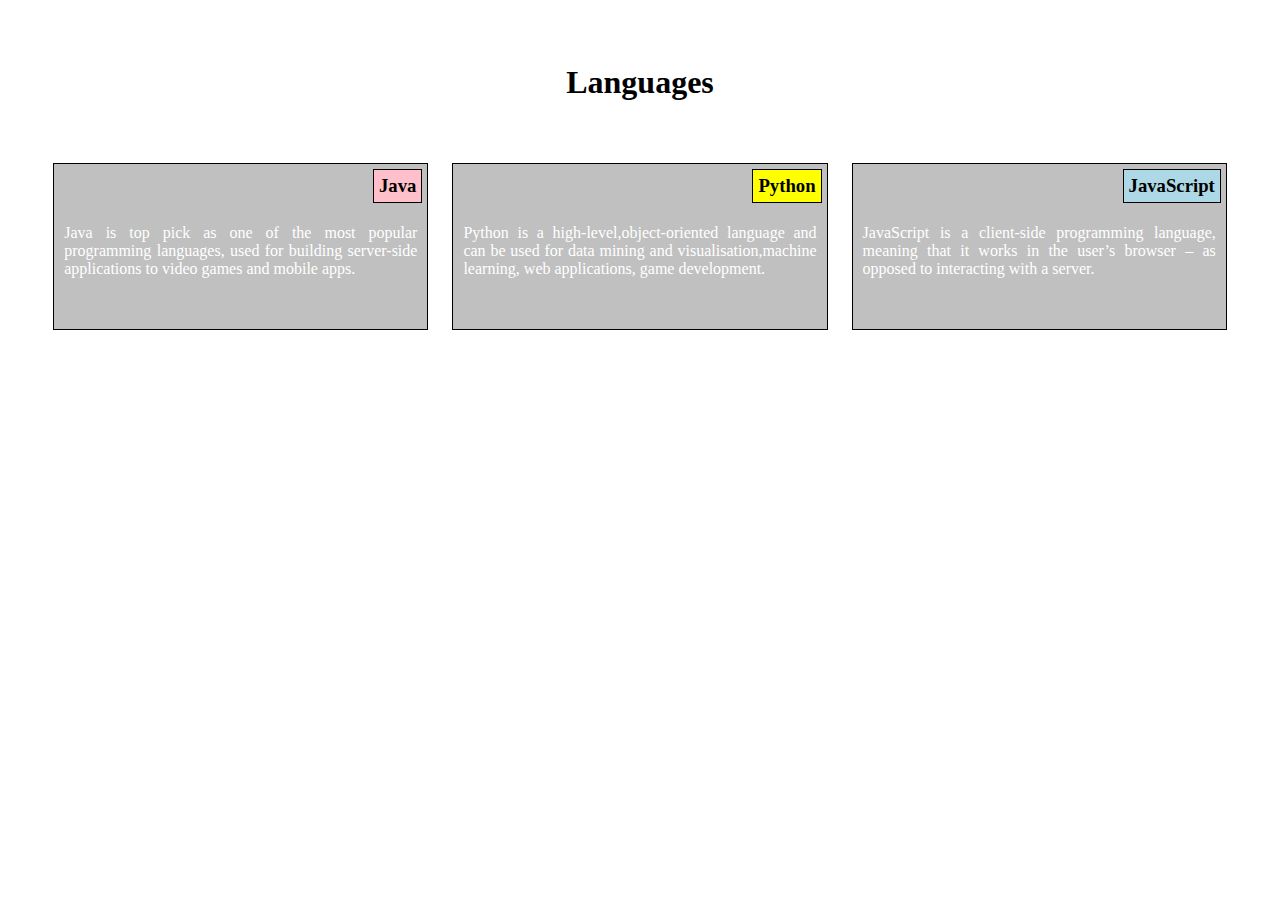
<file: module2/index.html>
<!DOCTYPE html>
<html>
<head>
	<meta charset="utf-8">
	<link rel="stylesheet" type="text/css" href="style.css">
	<meta name="viewport" content="width=device-width, initial-scale=1.0">
	<title>Module 2</title>
</head>
<body>
	<section class="container">
		<h1>Languages</h1>
		<div class="row">
			<div class="box col-lg col-md-6">
				<h3 class="head h-1">Java</h3>
				<p>Java is top pick as one of the most popular programming languages,
					used for building server-side applications to video games and mobile apps.</p>
			</div>
			<div class="box col-lg col-md-6">
				<h3 class="head h-2">Python</h3>
				<p>Python is a high-level,object-oriented language and can be used for data mining 
					and visualisation,machine learning, web applications, game development.</p>
			</div>
			<div class="box col-lg col-md-12">
				<h3 class="head h-3">JavaScript</h3>
				<p>JavaScript is a client-side programming language,
					meaning that it works in the user’s browser – as opposed to interacting with a server.</p>
			</div>
		</div>
	</section>
</body>
</html>
</file>
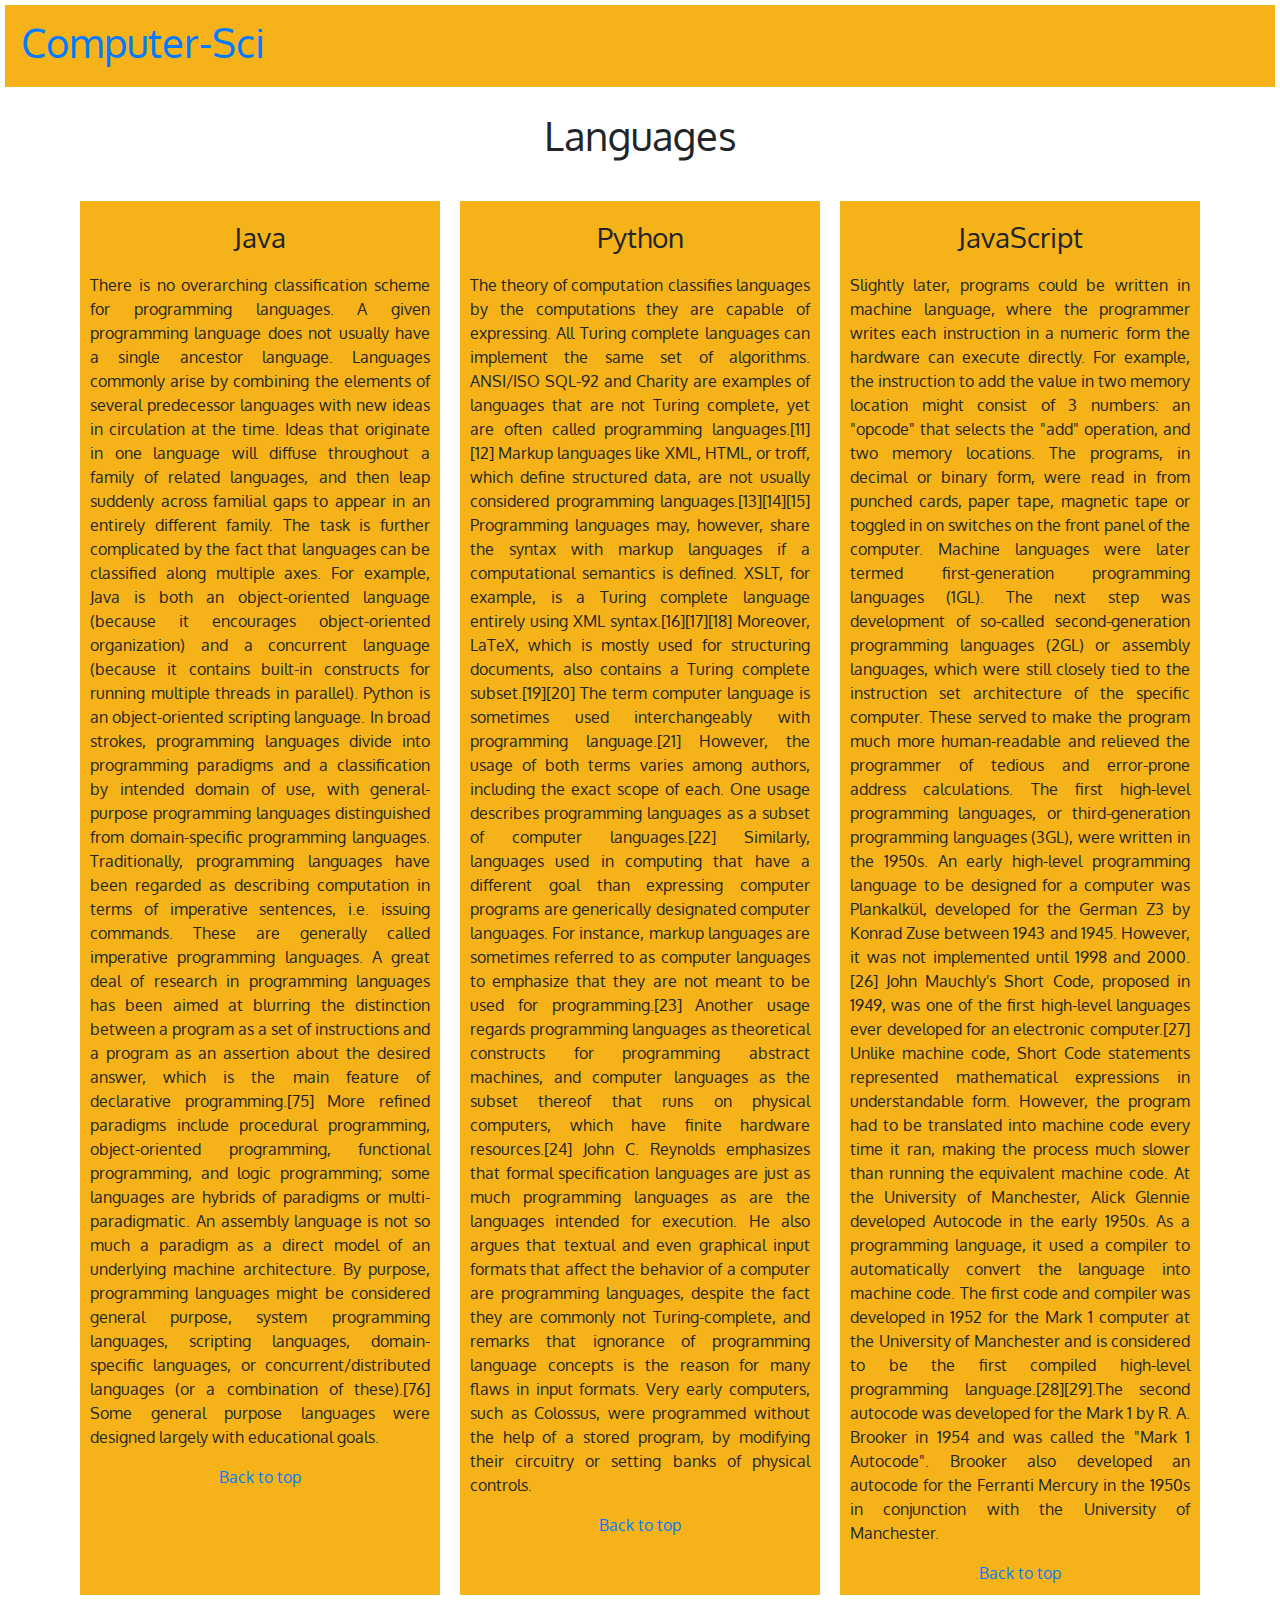
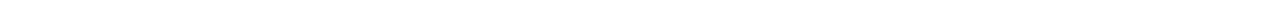
<file: module3/index.html>
<!DOCTYPE html>
<html>
<head>
	<meta charset="utf-8">
	<meta http-equiv="X-UA-Compatible" content="IE=edge">
	<meta name="viewport" content="width=device-width, initial-scale=1.0">
	<title>Module 3</title>
	<link rel="stylesheet" href="css/bootstrap.min.css">
    <link rel="stylesheet" href="css/style.css">
    <link href='https://fonts.googleapis.com/css?family=Oxygen:400,300,700' rel='stylesheet' type='text/css'>
    <link href='https://fonts.googleapis.com/css?family=Lora' rel='stylesheet' type='text/css'>
</head>
<body>
	<header>
		
		<nav class="navbar navbar-light" id="n1">
			<div class="navbar-header">
			  <div class="navbar-brand">
				  <a href="index.html"><h1>Computer-Sci</h1></a> </div>
			  
			</div>
		  
			  <button class="navbar-toggler d-block d-sm-none" type="button" data-toggle="collapse" data-target="#nt" aria-controls="nt" aria-expanded="false" aria-label="Toggle navigation">
				  <span class="navbar-toggler-icon"></span>
				</button>

			  <div class="collapse navbar-collapse" id="nt">
				  <ul class="navbar-nav">
					<li><a class="dropdown-item text-center" href="#java">Java</a></li>
					<li><a class="dropdown-item text-center" href="#python">Python</a></li>
					<li><a class="dropdown-item text-center" href="#js">JavaScript</a></li>
				  </ul>
		  	</div>
		</nav>
	</header>
		<section class="container text-center">
			<h1 class="p-4">Languages</h1>
			<div class="row">
				<div class="box col-md col-sm col-11.5" id="java">
					<h3 class="head">Java</h3>
					<p class="text-justify">There is no overarching classification scheme for programming languages. A given programming language does not usually have a single ancestor language. Languages commonly arise by combining the elements of several predecessor languages with new ideas in circulation at the time. Ideas that originate in one language will diffuse throughout a family of related languages, and then leap suddenly across familial gaps to appear in an entirely different family. The task is further complicated by the fact that languages can be classified along multiple axes. For example, Java is both an object-oriented language (because it encourages object-oriented organization) and a concurrent language (because it contains built-in constructs for running multiple threads in parallel). Python is an object-oriented scripting language. In broad strokes, programming languages divide into programming paradigms and a classification by intended domain of use, with general-purpose programming languages distinguished from domain-specific programming languages. Traditionally, programming languages have been regarded as describing computation in terms of imperative sentences, i.e. issuing commands. These are generally called imperative programming languages. A great deal of research in programming languages has been aimed at blurring the distinction between a program as a set of instructions and a program as an assertion about the desired answer, which is the main feature of declarative programming.[75] More refined paradigms include procedural programming, object-oriented programming, functional programming, and logic programming; some languages are hybrids of paradigms or multi-paradigmatic. An assembly language is not so much a paradigm as a direct model of an underlying machine architecture. By purpose, programming languages might be considered general purpose, system programming languages, scripting languages, domain-specific languages, or concurrent/distributed languages (or a combination of these).[76] Some general purpose languages were designed largely with educational goals.</p>
					<a href="#n1" class="back js-scroll-trigger">Back to top </a>
				</div>
				<div class="box col-md col-sm col-11.5" id="python">
					<h3 class="head">Python</h3>
					<p class="text-justify">The theory of computation classifies languages by the computations they are capable of expressing. All Turing complete languages can implement the same set of algorithms. ANSI/ISO SQL-92 and Charity are examples of languages that are not Turing complete, yet are often called programming languages.[11][12] Markup languages like XML, HTML, or troff, which define structured data, are not usually considered programming languages.[13][14][15] Programming languages may, however, share the syntax with markup languages if a computational semantics is defined. XSLT, for example, is a Turing complete language entirely using XML syntax.[16][17][18] Moreover, LaTeX, which is mostly used for structuring documents, also contains a Turing complete subset.[19][20] The term computer language is sometimes used interchangeably with programming language.[21] However, the usage of both terms varies among authors, including the exact scope of each. One usage describes programming languages as a subset of computer languages.[22] Similarly, languages used in computing that have a different goal than expressing computer programs are generically designated computer languages. For instance, markup languages are sometimes referred to as computer languages to emphasize that they are not meant to be used for programming.[23] Another usage regards programming languages as theoretical constructs for programming abstract machines, and computer languages as the subset thereof that runs on physical computers, which have finite hardware resources.[24] John C. Reynolds emphasizes that formal specification languages are just as much programming languages as are the languages intended for execution. He also argues that textual and even graphical input formats that affect the behavior of a computer are programming languages, despite the fact they are commonly not Turing-complete, and remarks that ignorance of programming language concepts is the reason for many flaws in input formats. Very early computers, such as Colossus, were programmed without the help of a stored program, by modifying their circuitry or setting banks of physical controls.</p>
					<a href="#n1" class="back js-scroll-trigger">Back to top </a>
				</div>
				<div class="box col-md col-sm-12 col-11.5" id="js">
					<h3 class="head">JavaScript</h3>
					<p class="text-justify">Slightly later, programs could be written in machine language, where the programmer writes each instruction in a numeric form the hardware can execute directly. For example, the instruction to add the value in two memory location might consist of 3 numbers: an "opcode" that selects the "add" operation, and two memory locations. The programs, in decimal or binary form, were read in from punched cards, paper tape, magnetic tape or toggled in on switches on the front panel of the computer. Machine languages were later termed first-generation programming languages (1GL). The next step was development of so-called second-generation programming languages (2GL) or assembly languages, which were still closely tied to the instruction set architecture of the specific computer. These served to make the program much more human-readable and relieved the programmer of tedious and error-prone address calculations. The first high-level programming languages, or third-generation programming languages (3GL), were written in the 1950s. An early high-level programming language to be designed for a computer was Plankalkül, developed for the German Z3 by Konrad Zuse between 1943 and 1945. However, it was not implemented until 1998 and 2000.[26] John Mauchly's Short Code, proposed in 1949, was one of the first high-level languages ever developed for an electronic computer.[27] Unlike machine code, Short Code statements represented mathematical expressions in understandable form. However, the program had to be translated into machine code every time it ran, making the process much slower than running the equivalent machine code. At the University of Manchester, Alick Glennie developed Autocode in the early 1950s. As a programming language, it used a compiler to automatically convert the language into machine code. The first code and compiler was developed in 1952 for the Mark 1 computer at the University of Manchester and is considered to be the first compiled high-level programming language.[28][29].The second autocode was developed for the Mark 1 by R. A. Brooker in 1954 and was called the "Mark 1 Autocode". Brooker also developed an autocode for the Ferranti Mercury in the 1950s in conjunction with the University of Manchester.</p>
					<a href="#n1" class="back js-scroll-trigger">Back to top </a>
				</div>
			</div>
		</section>

	</header>
	
	 <!-- jQuery (Bootstrap JS plugins depend on it) -->
	 <script src="js/jquery-3.5.1.min.js"></script>
	 <script src="js/bootstrap.min.js"></script>

</body>
</html>
</file>
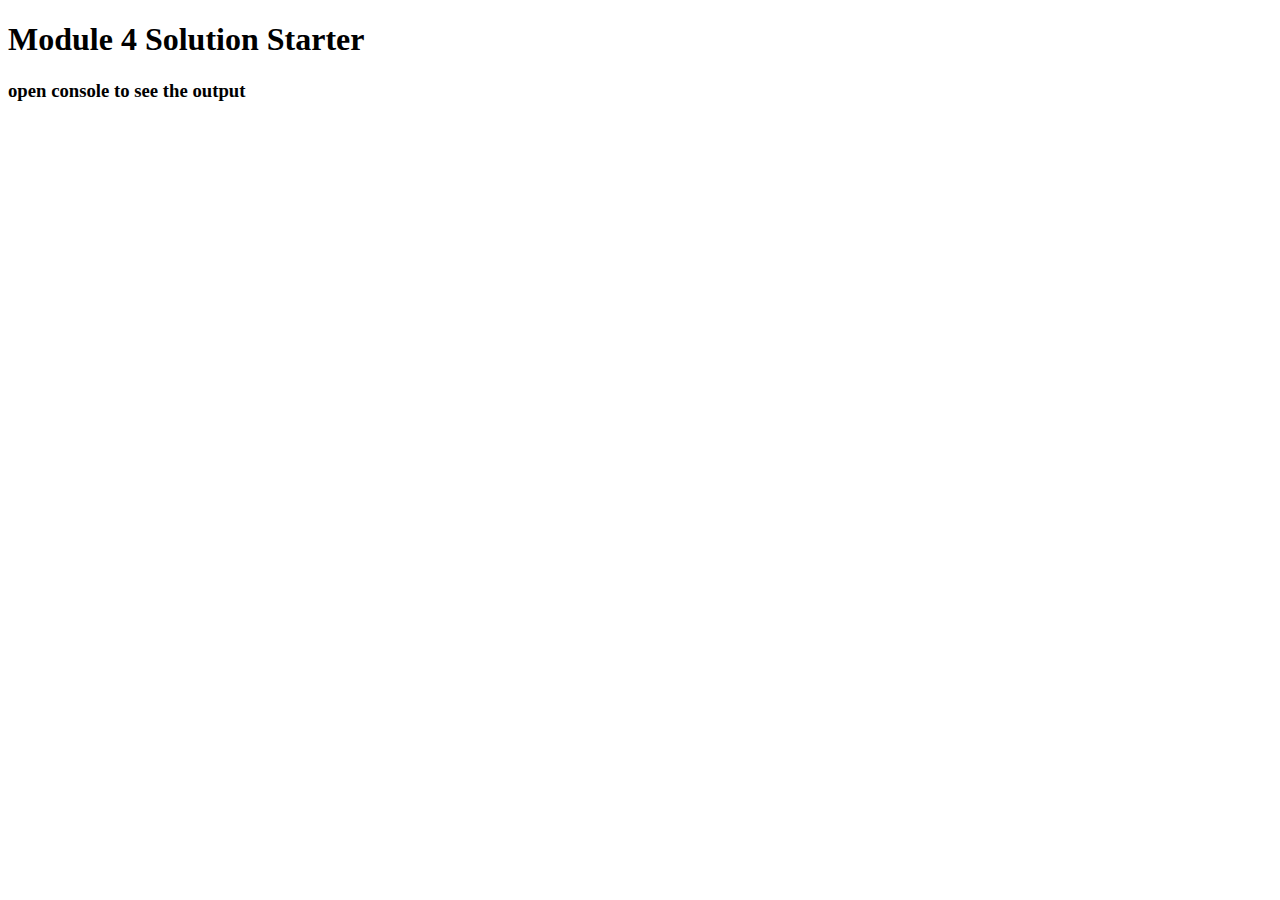
<file: module4/index.html>
<!DOCTYPE html>
<html>
<head>
  <meta charset="utf-8">
  <title>Module 4 Solution Starter</title>
  <script src="SpeakHello.js"></script>
  <script src="SpeakGoodBye.js"></script>
  <script src="script.js"></script>
</head>
<body>
  <h1>Module 4 Solution Starter</h1>
  <h3>open console to see the output</h3>
</body>
</html>
</file>
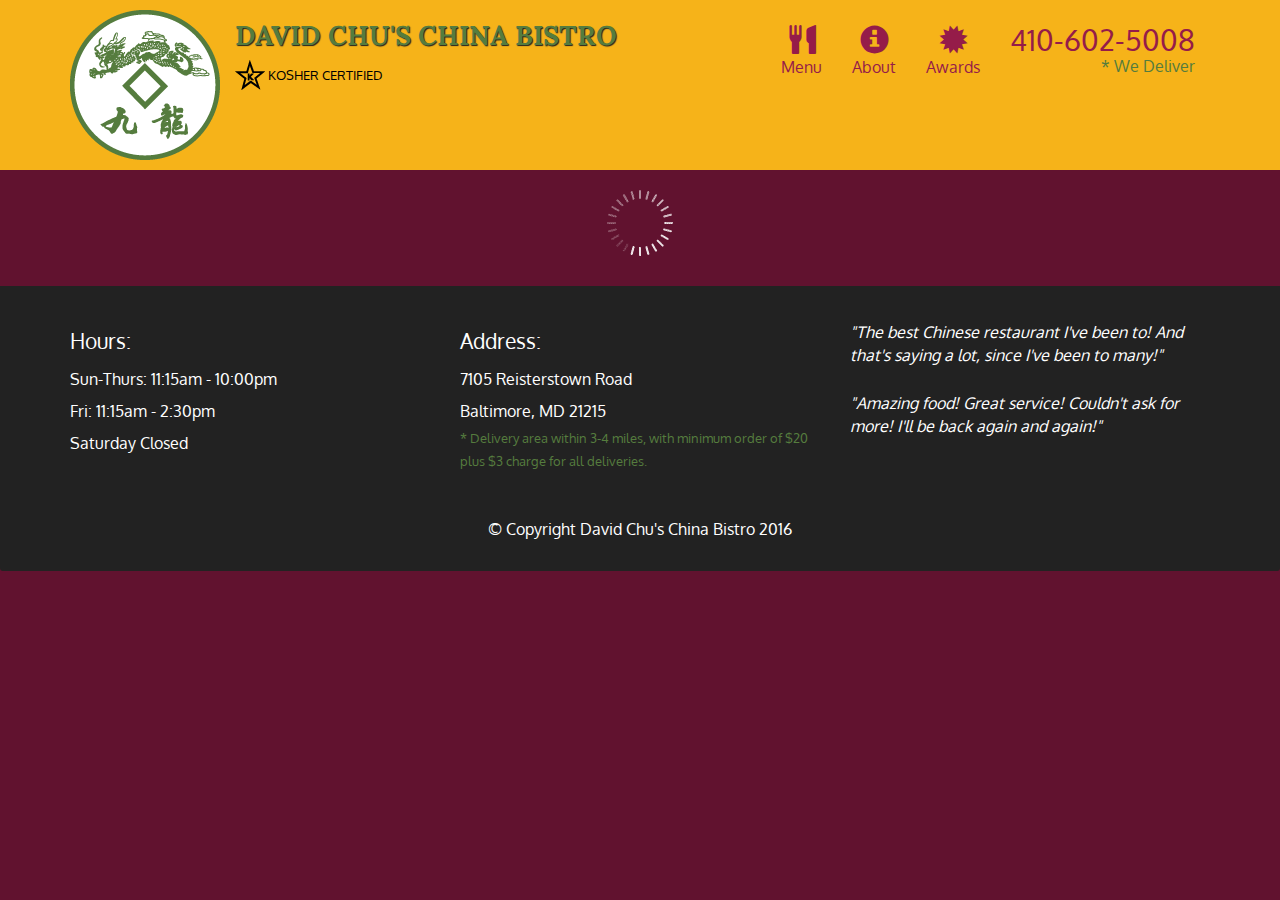
<file: module5/index.html>
<!doctype html>
<html lang="en">
  <head>
    <meta charset="utf-8">
    <meta http-equiv="X-UA-Compatible" content="IE=edge">
    <meta name="viewport" content="width=device-width, initial-scale=1">
    <title>David Chu's China Bistro</title>
    <link rel="stylesheet" href="css/bootstrap.min.css">
    <link rel="stylesheet" href="css/styles.css">
    <link href='https://fonts.googleapis.com/css?family=Oxygen:400,300,700' rel='stylesheet' type='text/css'>
    <link href='https://fonts.googleapis.com/css?family=Lora' rel='stylesheet' type='text/css'>
  </head>
<body>
  <header>
    <nav id="header-nav" class="navbar navbar-default">
      <div class="container">
        <div class="navbar-header">
          <a href="index.html" class="pull-left visible-md visible-lg">
            <div id="logo-img" alt="Logo image"></div>
          </a>

          <div class="navbar-brand">
            <a href="index.html"><h1>David Chu's China Bistro</h1></a>
            <p>
              <img src="images/star-k-logo.png" alt="Kosher certification">
              <span>Kosher Certified</span>
            </p>
          </div>

          <button id="navbarToggle" type="button" class="navbar-toggle collapsed" data-toggle="collapse" data-target="#collapsable-nav" aria-expanded="false">
            <span class="sr-only">Toggle navigation</span>
            <span class="icon-bar"></span>
            <span class="icon-bar"></span>
            <span class="icon-bar"></span>
          </button>
        </div>
        
        <div id="collapsable-nav" class="collapse navbar-collapse">
           <ul id="nav-list" class="nav navbar-nav navbar-right">
            <li id="navHomeButton" class="visible-xs active">
              <a href="index.html">
                <span class="glyphicon glyphicon-home"></span> Home</a>
            </li>
            <li id="navMenuButton">
              <a href="#" onclick="$dc.loadMenuCategories();">
                <span class="glyphicon glyphicon-cutlery"></span><br class="hidden-xs"> Menu</a>
            </li>
            <li>
              <a href="#">
                <span class="glyphicon glyphicon-info-sign"></span><br class="hidden-xs"> About</a>
            </li>
            <li>
              <a href="#">
                <span class="glyphicon glyphicon-certificate"></span><br class="hidden-xs"> Awards</a>
            </li>
            <li id="phone" class="hidden-xs">
              <a href="tel:410-602-5008">
                <span>410-602-5008</span></a><div>* We Deliver</div>
            </li>
          </ul><!-- #nav-list -->
        </div><!-- .collapse .navbar-collapse -->
      </div><!-- .container -->
    </nav><!-- #header-nav -->
  </header>

  <div id="call-btn" class="visible-xs">
    <a class="btn" href="tel:410-602-5008">
    <span class="glyphicon glyphicon-earphone"></span>
    410-602-5008
    </a>
  </div>
  <div id="xs-deliver" class="text-center visible-xs">* We Deliver</div>

  <div id="main-content" class="container"></div>

  <footer class="panel-footer">
    <div class="container">
      <div class="row">
        <section id="hours" class="col-sm-4">
          <span>Hours:</span><br>
          Sun-Thurs: 11:15am - 10:00pm<br>
          Fri: 11:15am - 2:30pm<br>
          Saturday Closed
          <hr class="visible-xs">
        </section>
        <section id="address" class="col-sm-4">
          <span>Address:</span><br>
          7105 Reisterstown Road<br>
          Baltimore, MD 21215
          <p>* Delivery area within 3-4 miles, with minimum order of $20 plus $3 charge for all deliveries.</p>
          <hr class="visible-xs">
        </section>
        <section id="testimonials" class="col-sm-4">
          <p>"The best Chinese restaurant I've been to! And that's saying a lot, since I've been to many!"</p>
          <p>"Amazing food! Great service! Couldn't ask for more! I'll be back again and again!"</p>
        </section>
      </div>
      <div class="text-center">&copy; Copyright David Chu's China Bistro 2016</div>
    </div>
  </footer>

  <!-- jQuery (Bootstrap JS plugins depend on it) -->
  <script src="js/jquery-3.5.1.min.js"></script>
  <script src="js/bootstrap.min.js"></script>
  <script src="js/ajax-utils.js"></script>
  <script src="js/script.js"></script>
</body>
</html>
</file>
<file: module2/style.css>
body {
	background-color: white;
	font-family: roboto;
	padding: 5px;
}

.container {
	text-align: center;
	padding-top: 30px;
}

.box {
	height: 165px;
	border: 1px solid;
	margin: 10px;
	background-color: silver;
}

.head {
	margin: 5px 5px 0px 0px;
	float: right;
	padding: 5px;
	border: 1px solid;
}

p {
	padding-top: 50px;
	margin: 10px;
	text-align: justify;
	color: white;
}

.h-1 {
	background-color: pink;
}

.h-2 {
	background-color: yellow;
}

.h-3 {
 	background-color: lightblue;
}

/************Responsive elements***********/
.row {
	padding: 30px 5px 5px 5px;
}

/************LArge Screens onle************/
@media (min-width: 992px) {
	.col-lg {
		width: 30%;
		display: inline-table;
	}
}

/********** Medium devices only **********/
@media (min-width: 768px) and (max-width: 991px) {
	.col-md-6 {
		width: 45%;
		display: inline-table;
	}
	.col-md-12 {
		width: 93%;
		display: inline-table;
	}
}

/********** Small devices only **********/
 @media (max-width: 767px) {
	.col-sm {
		width: 93%;
	}
}
</file>
<file: module3/css/style.css>
html {
	scroll-behavior: smooth;
}
body {
	background-color: white;
	font-family: 'Oxygen', sans-serif;
	padding: 5px;
}
.box {
	padding: 10px;
	border: none;
	margin: 10px;
	background-color: #f6b319;
}
.head {
	padding: 10px;
}
.navbar {
 background-color: #f6b319;
}
.back {
	margin-bottom: -1px;
}
</file>
<file: module5/css/styles.css>
body {
  font-size: 16px;
  color: #fff;
  background-color: #61122f;
  font-family: 'Oxygen', sans-serif;
}

/** HEADER **/
#header-nav {
  background-color: #f6b319;
  border-radius: 0;
  border: 0;
}

#logo-img {
  background: url('../images/restaurant-logo_large.png') no-repeat;
  width: 150px;
  height: 150px;
  margin: 10px 15px 10px 0;
}

.navbar-brand {
  padding-top: 25px;
}
.navbar-brand h1 { /* Restaurant name */
  font-family: 'Lora', serif;
  color: #557c3e;
  font-size: 1.5em;
  text-transform: uppercase;
  font-weight: bold;
  text-shadow: 1px 1px 1px #222;
  margin-top: 0;
  margin-bottom: 0;
  line-height: .75;
}
.navbar-brand a:hover, .navbar-brand a:focus {
  text-decoration: none;
}
.navbar-brand p { /* Kosher cert */
  color: #000;
  text-transform: uppercase;
  font-size: .7em;
  margin-top: 15px;
}
.navbar-brand p span { /* Star-K */
  vertical-align: middle;
}

#nav-list {
  margin-top: 10px;
}
#nav-list a {
  color: #951C49;
  text-align: center;
}
#nav-list a:hover {
  background: #E7E7E7;
}
#nav-list a span {
  font-size: 1.8em;
}

#phone {
  margin-top: 5px;
}
#phone a { /* Phone number */
  text-align: right;
  padding-bottom: 0;
}
#phone div { /* We Deliver */
  color: #557c3e;
  text-align: right;
  padding-right: 15px;
}

.navbar-header button.navbar-toggle, .navbar-header .icon-bar {
  border: 1px solid #61122f;
}
.navbar-header button.navbar-toggle {
  clear: both;
  margin-top: -30px;
}
/* END HEADER */

/* FOOTER */
.panel-footer {
  margin-top: 30px;
  padding-top: 35px;
  padding-bottom: 30px;
  background-color: #222;
  border-top: 0;
}
.panel-footer div.row {
  margin-bottom: 35px;
}
#hours, #address {
  line-height: 2;
}
#hours > span, #address > span {
  font-size: 1.3em;
}
#address p {
  color: #557c3e;
  font-size: .8em;
  line-height: 1.8;
}
#testimonials {
  font-style: italic;
}
#testimonials p:nth-child(2) {
  margin-top: 25px;
}
/* END FOOTER */



/* HOME PAGE */
.container .jumbotron {
  box-shadow: 0 0 50px #3F0C1F;
  border: 2px solid #3F0C1F;
}

#menu-tile, #specials-tile, #map-tile {
  height: 250px;
  width: 100%;
  margin-bottom: 15px;
  position: relative;
  border: 2px solid #3F0C1F;
  overflow: hidden;
}
#menu-tile:hover, #specials-tile:hover, #map-tile:hover {
  box-shadow: 0 1px 5px 1px #cccccc;
}
#menu-tile {
  background: url('../images/menu-tile.jpg') no-repeat;
  background-position: center;
}
#specials-tile {
  background: url('../images/specials-tile.jpg') no-repeat;
  background-position: center;
}
#menu-tile span, #specials-tile span, #map-tile span {
  position: absolute;
  bottom: 0;
  right: 0;
  width: 100%;
  text-align: center;
  font-size: 1.6em;
  text-transform: uppercase;
  background-color: #000;
  color: #fff;
  opacity: .8;
}
/* END HOME PAGE */

/* MENU CATEGORIES PAGE */
.category-tile { 
  position: relative;
  border: 2px solid #3F0C1F;
  overflow: hidden;
  width: 200px;
  height: 200px;
  margin: 0 auto 15px;
}
.category-tile span {
  position: absolute;
  bottom: 0;
  right: 0;
  width: 100%;
  text-align: center;
  font-size: 1.2em;
  text-transform: uppercase;
  background-color: #000;
  color: #fff;
  opacity: .8;
}
.category-tile:hover {
  box-shadow: 0 1px 5px 1px #cccccc;
}

#menu-categories-title + div {
  margin-bottom: 50px;
}
/* END MENU CATEGORIES PAGE */

/* SINGLE CATEGORY PAGE */
.menu-item-tile {
  margin-bottom: 25px;
}
.menu-item-tile hr {
  width: 80%;
}
.menu-item-tile .menu-item-price {
  font-size: 1.1em;
  text-align: right;
  margin-top: -15px;
  margin-right: -15px;
}
.menu-item-tile .menu-item-price span {
  font-size: .6em;
}
.menu-item-photo {
  position: relative;
  border: 2px solid #3F0C1F; 
  overflow: hidden;
  padding: 0;
  margin-right: -15px;
  margin-left: auto;
  margin-bottom: 20px;
  max-width: 250px;
}
.menu-item-photo div {
  position: absolute;
  bottom: 0;
  right: 0;
  width: 80px;
  background-color: #557c3e;
  text-align: center;
}
.menu-item-description {
  padding-right: 30px;
}
h3.menu-item-title {
  margin: 0 0 10px;
}
.menu-item-details {
  font-size: .9em;
  font-style: italic;
}
/* END SINGLE CATEGORY PAGE */


/********** Large devices only **********/
@media (min-width: 1200px) {
  .container .jumbotron {
    background: url('../images/jumbotron_1200.jpg') no-repeat;
    height: 675px;
  }
}

/********** Medium devices only **********/
@media (min-width: 992px) and (max-width: 1199px) {
  /* Header */
  #logo-img {
    background: url('../images/restaurant-logo_medium.png') no-repeat;
    width: 100px;
    height: 100px;
    margin: 5px 5px 5px 0;
  }
  /* End Header */

  /* Home Page */
  .container .jumbotron {
    background: url('../images/jumbotron_992.jpg') no-repeat;
    height: 558px;
  }
  /* End Home Page */
}

/********** Small devices only **********/
@media (min-width: 768px) and (max-width: 991px) {
  /* Home Page */
  .container .jumbotron {
    background: url('../images/jumbotron_768.jpg') no-repeat;
    height: 432px;
  }
  /* End Home Page */
}

/********** Extra small devices only **********/
@media (max-width: 767px) {
  /* Header */
  .navbar-brand {
    padding-top: 10px;
    height: 80px;
  }
  .navbar-brand h1 { /* Restaurant name */
    padding-top: 10px;
    font-size: 5vw; /* 1vw = 1% of viewport width */
  }
  .navbar-brand p { /* Kosher cert */
    font-size: .6em;
    margin-top: 12px;
  }
  .navbar-brand p img { /* Star-K */
    height: 20px;
  }

  #collapsable-nav a { /* Collapsed nav menu text */
    font-size: 1.2em;
  }
  #collapsable-nav a span { /* Collapsed nav menu glyph */
    font-size: 1em;
    margin-right: 5px;
  }

  #call-btn > a {
    font-size: 1.5em;
    display: block;
    margin: 0 20px;
    padding: 10px;
    border: 2px solid #fff;
    background-color: #f6b319;
    color: #951c49;
  }
  #xs-deliver {
    margin-top: 5px;
    font-size: .7em;
    letter-spacing: .1em;
    text-transform: uppercase;
  }
  /* End Header */

  /* Footer */
  .panel-footer section {
    margin-bottom: 30px;
    text-align: center;
  }
  .panel-footer section:nth-child(3) {
    margin-bottom: 0; /* margin already exists on the whole row */
  }
  .panel-footer section hr {
    width: 50%;
  }
  /* End Footer */

  /* Home Page */
  .container .jumbotron {
    margin-top: 30px;
    padding: 0;
  }
  #menu-tile, #specials-tile {
    width: 360px;
    margin: 0 auto 15px;
  }

  .menu-item-photo {
    margin-right: auto;
  }
  .menu-item-tile .menu-item-price {
    text-align: center;
  }
  .menu-item-description {
    text-align: center;;
  }
}


/********** Super extra small devices Only :-) (e.g., iPhone 4) **********/
@media (max-width: 479px) {
  /* Header */
  .navbar-brand h1 { /* Restaurant name */
    padding-top: 5px;
    font-size: 6vw;
  }
  /* End Header */
  
  /* Home page */
  #menu-tile, #specials-tile {
    width: 280px;
    margin: 0 auto 15px;
  }

  .col-xxs-12 {
    position: relative;
    min-height: 1px;
    padding-right: 15px;
    padding-left: 15px;
    float: left;
    width: 100%;
  }
}
</file>
